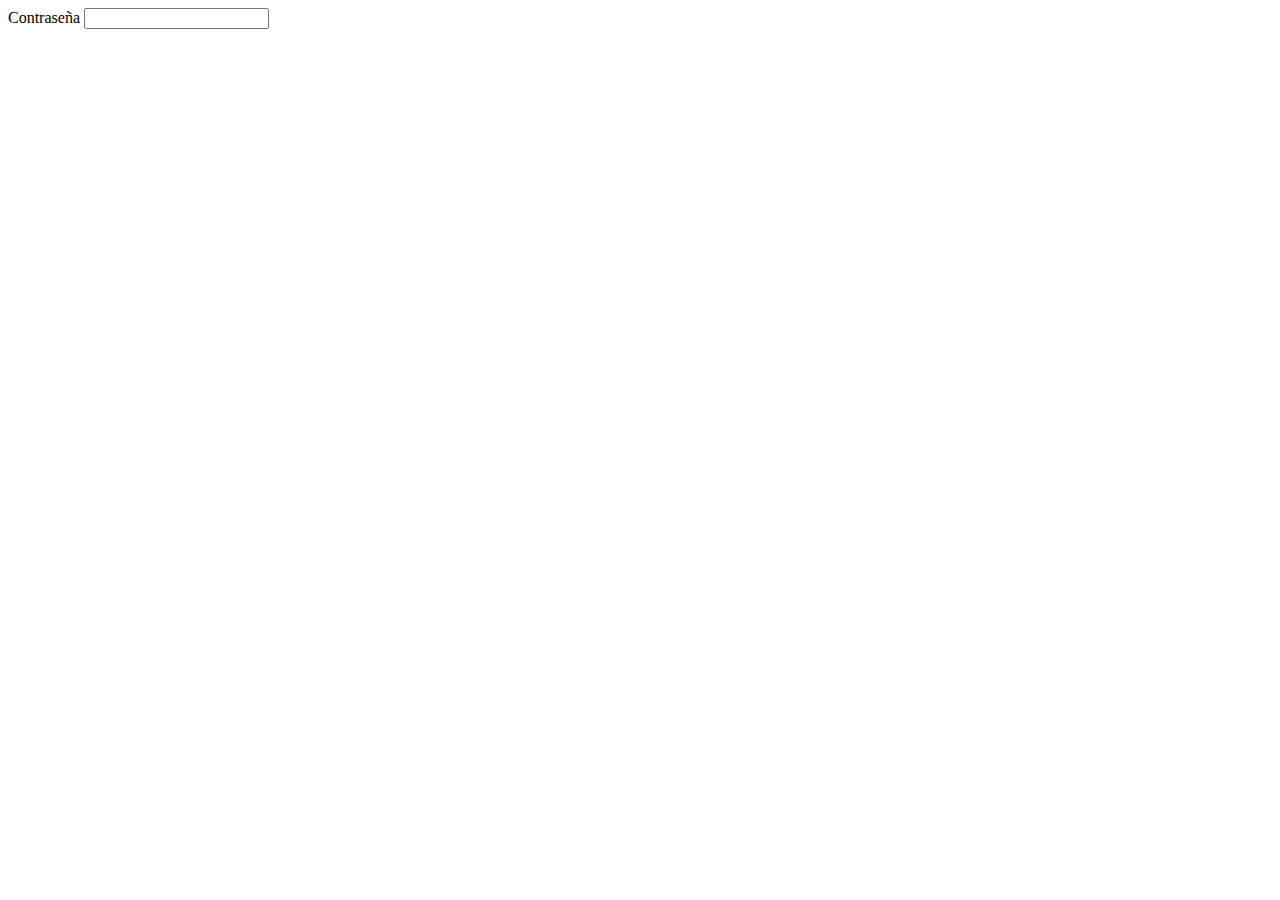
<file: MIS EJERCICIOS/EJERCICIOS PRACTICOS - CLASES - MI CODIGO/React-codo-a-codo-2022 - Mis Ejercicios/MI Codigo Clase a Clase/2 24-08/index.html>
<!DOCTYPE html>
<html lang="en">
<head>
    <meta charset="UTF-8">
    <meta http-equiv="X-UA-Compatible" content="IE=edge">
    <meta name="viewport" content="width=device-width, initial-scale=1.0">
    <title>Batman</title>
</head>
<body>
    

<form action="">
    <label for="">Contraseña</label>
    <input type="password" name="" id="">
</form>


</body>
</html>
</file>
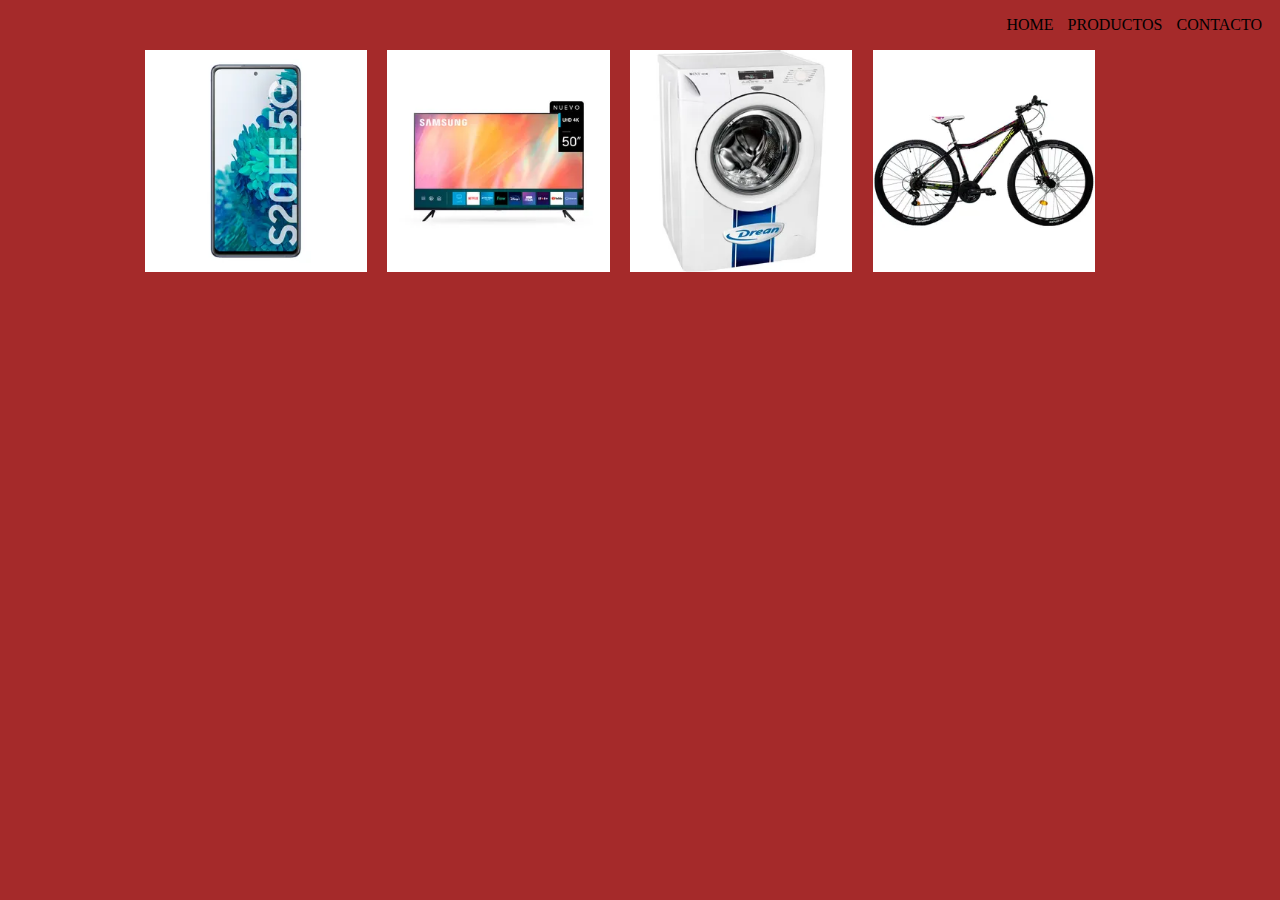
<file: MIS EJERCICIOS/EJERCICIOS PRACTICOS - CLASES - MI CODIGO/React-codo-a-codo-2022 - Mis Ejercicios/MI Codigo Clase a Clase/4 31-08/index.html>
<!DOCTYPE html>
<html lang="en">
<head>
    <meta charset="UTF-8">
    <meta http-equiv="X-UA-Compatible" content="IE=edge">
    <meta name="viewport" content="width=device-width, initial-scale=1.0">
    <link rel="stylesheet" href="./css/index.css">
    <title>Responsive Design</title>
</head>
<body>
    
    <header>
        <nav>
            <ul>
                <li><a href="http://" target="_blank" rel="noopener noreferrer">Home</a></li>
                <li><a href="http://" target="_blank" rel="noopener noreferrer">Productos</a></li>
                <li><a href="http://" target="_blank" rel="noopener noreferrer">Contacto</a></li>
            </ul>
        </nav>
    </header>

    <section>
        <article>
            <img src="./img/1.webp" alt="celular">
        </article>
        <article>
            <img src="./img/2.webp" alt="">
        </article>
        <article>
            <img src="./img/3.webp" alt="">
        </article>
        <article>
            <img src="./img/4.webp" alt="">
        </article>
    </section>


</body>
</html>
</file>
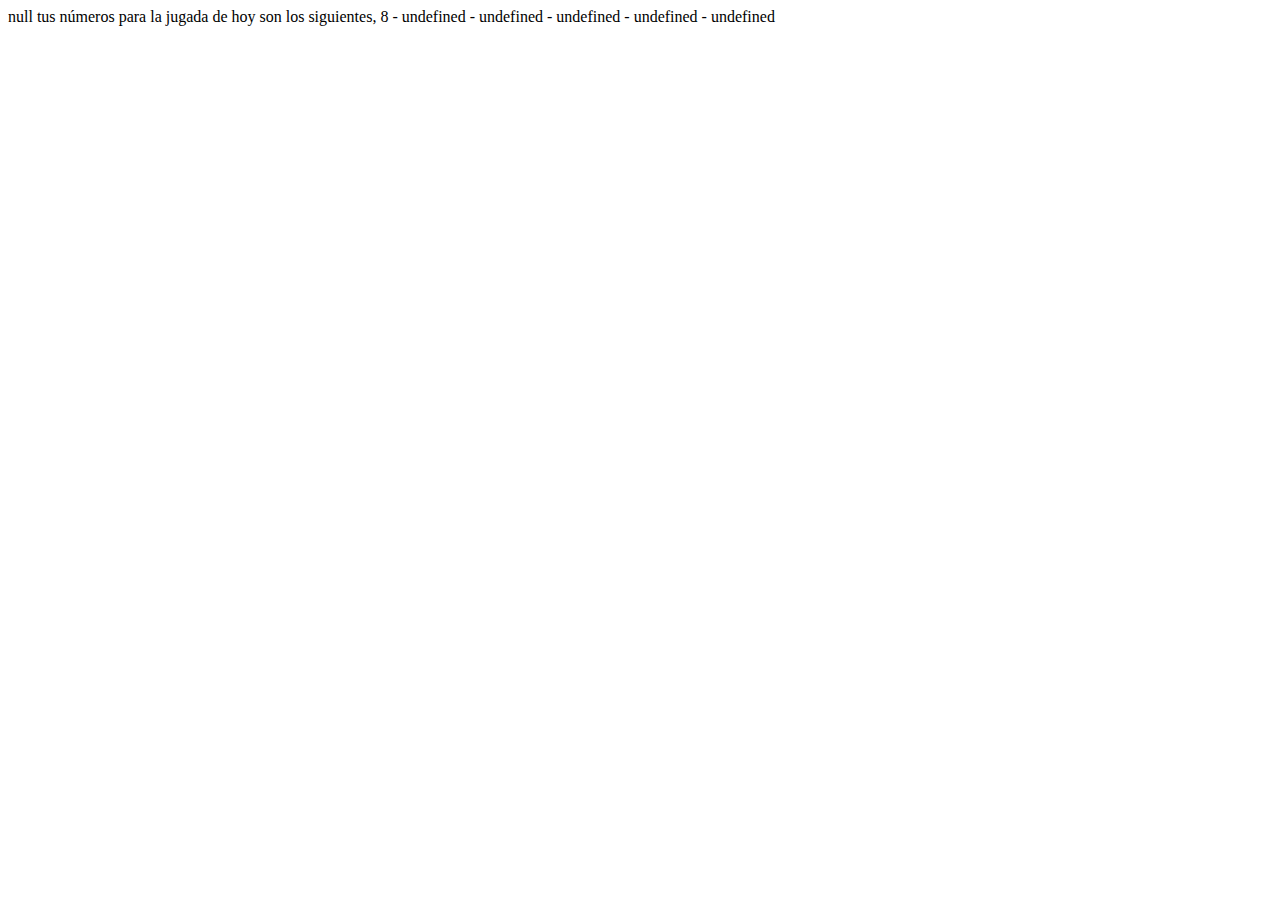
<file: MIS EJERCICIOS/EJERCICIOS PRACTICOS - CLASES - MI CODIGO/React-codo-a-codo-2022 - Mis Ejercicios/MI Codigo Clase a Clase/8 14-SEP/index.html>
<!DOCTYPE html>
<html lang="en">
<head>
    <meta charset="UTF-8">
    <meta http-equiv="X-UA-Compatible" content="IE=edge">
    <meta name="viewport" content="width=device-width, initial-scale=1.0">
    <title>Js 1</title>
</head>
<body>
    


    <script src="./app.js"></script>
</body>
</html>
</file>
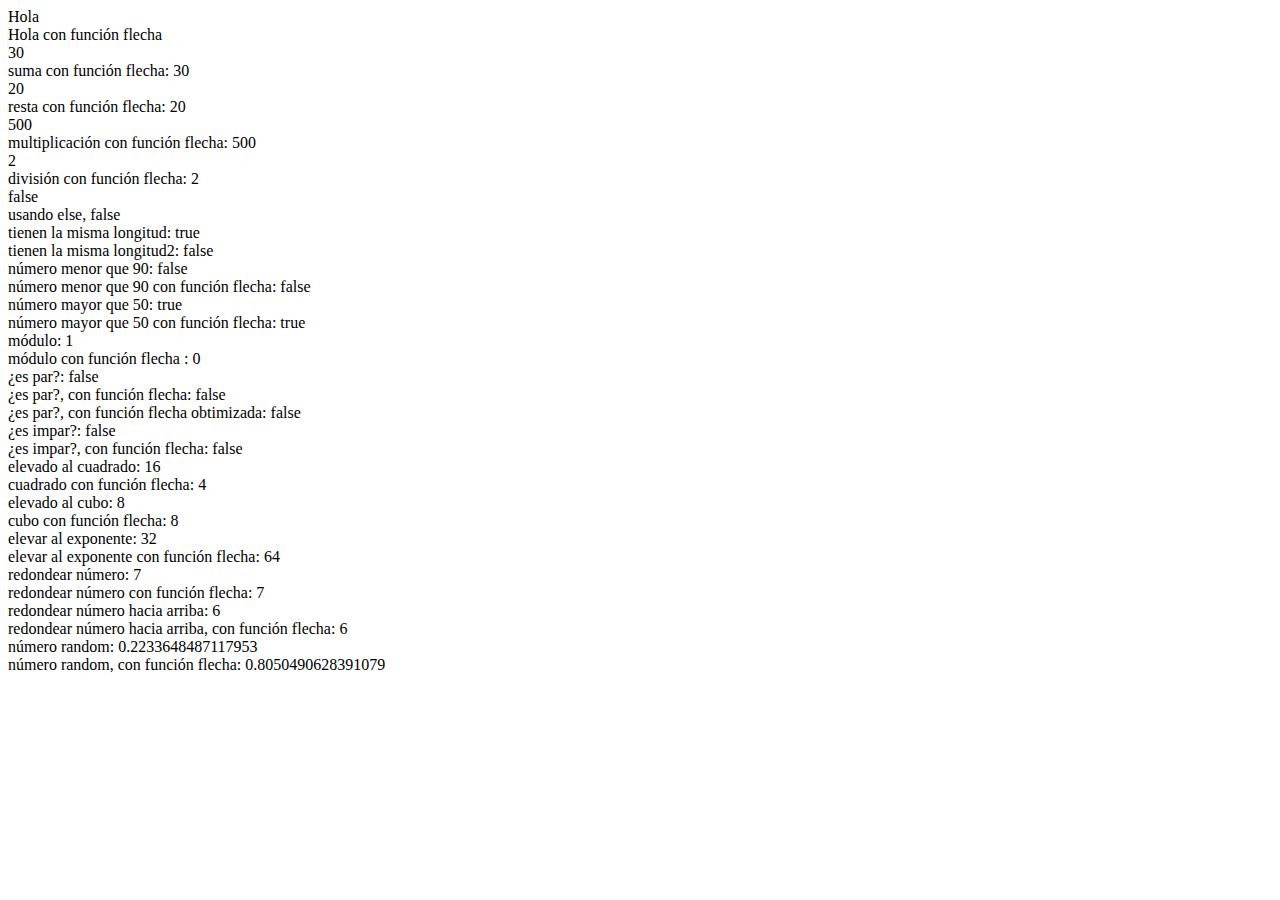
<file: MIS EJERCICIOS/EJERCICIOS PRACTICOS - CLASES - MI CODIGO/React-codo-a-codo-2022 - Mis Ejercicios/MI Codigo Clase a Clase/Mis Ejercicios - Practicas/indexEjercicios.html>
<!DOCTYPE html>
<html lang="en">
<head>
    <meta charset="UTF-8">
    <meta http-equiv="X-UA-Compatible" content="IE=edge">
    <meta name="viewport" content="width=device-width, initial-scale=1.0">
    <title>Resolución Ejercicios</title>
</head>
<body>
    


    <script src="./misEjerciciosJS1.js"></script>
</body>
</html>
</file>
<file: MIS EJERCICIOS/EJERCICIOS PRACTICOS - CLASES - MI CODIGO/React-codo-a-codo-2022 - Mis Ejercicios/MI Codigo Clase a Clase/4 31-08/css/index.css>
nav ul li{
    display: inline-block;
    padding-right: 10px;
}

nav ul li a{
    text-transform: uppercase;
    color: black;
    text-decoration: none;
}

section{
    width: 80%;
    margin: 10px auto;
}

section article{
    width: 100%;
}

section article img{
    width: 100%;
}

@media (min-width: 426px){
    body{
        background-color: aquamarine;
    }
    section article{
        width: 40%;
        margin-right: 5%;
        margin-left: 5%;
        float: left;
    }
    section{
        overflow: hidden;
    }
    nav{
        text-align: center;
    }
}

@media (min-width:769px){
    section article{
        width: 22%;
        margin-right: 1%;
        margin-left: 1%;
    }
    nav{
        text-align: right;
    }
    body{
        background-color: brown;
    }
}
</file>
